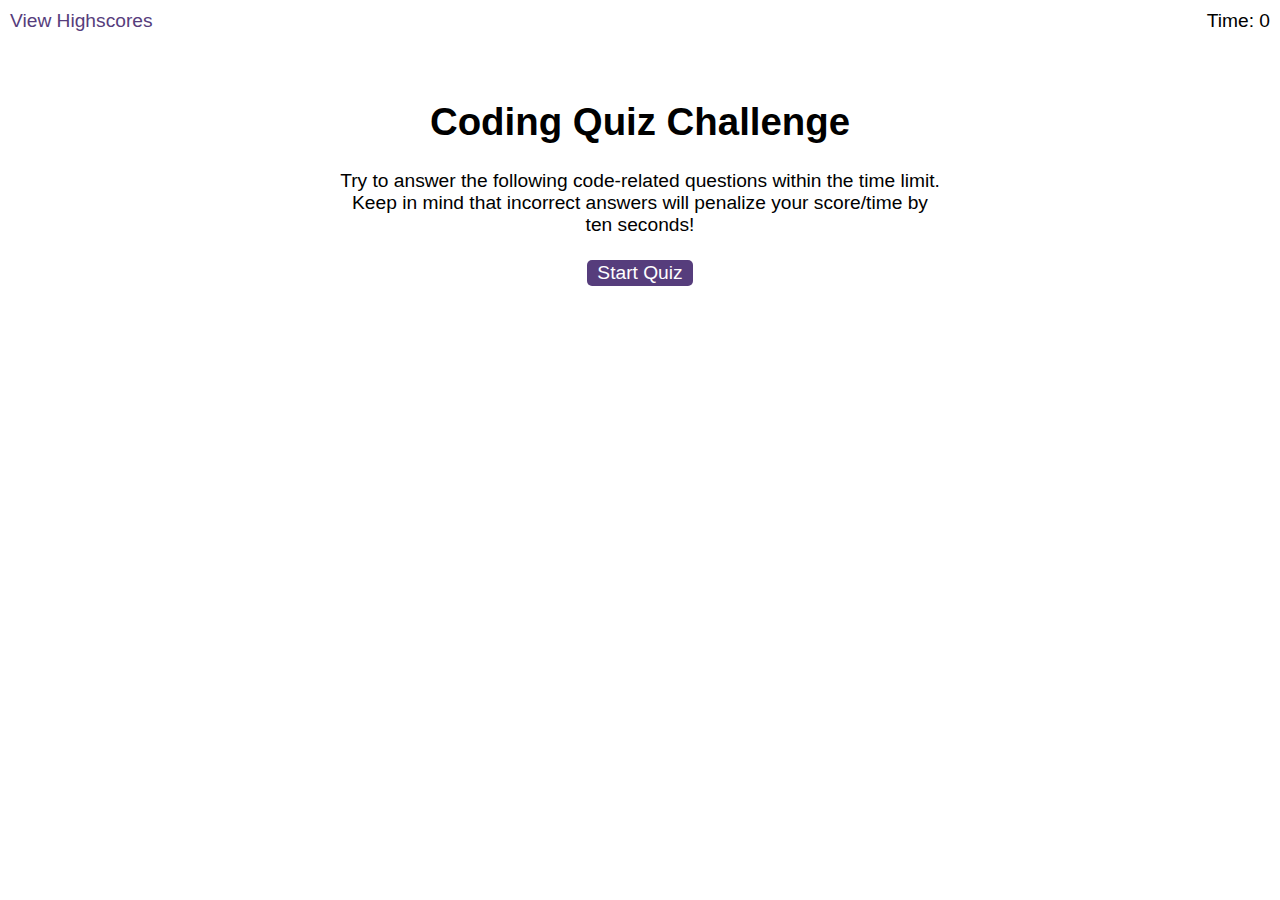
<file: index.html>
<!DOCTYPE html>
<html>
  <head>
    <title>Coding Quiz</title>

    <link rel="stylesheet" href="./assets/css/style.css" />
    <script src="https://ajax.googleapis.com/ajax/libs/jquery/3.5.1/jquery.min.js"></script>

  </head>

  <body>
    <div class="scores"><a href="./highscores_index.html">View Highscores</a></div>

    <div class="timer">Time: <span id="time">0</span></div>

    <div class="wrapper">
      <div id="start-screen" class="start">
        <h1>Coding Quiz Challenge</h1>
        <p>
          Try to answer the following code-related questions within the time
          limit. Keep in mind that incorrect answers will penalize your
          score/time by ten seconds!
        </p>
        <button id="start">Start Quiz</button>
      </div>

      <div id="questions" class="hide">
        <h2 id="question-title"></h2>
        <div id="choices" class="choices"></div>
          <small id="correct" class="hide">Correct</small>
          <small id="incorrect" class="hide">Incorrect</small>
        
      </div>

      <div id="end-screen" class="hide">
        <h2>All done!</h2>
        <p>Your final score is <span id="final-score"></span>.</p>
        <p>
          Enter initials: <input type="text" id="initials" max="3" />
          <button id="submit">Submit</button>
        </p>
      </div>

      <div id="feedback" class="feedback hide"></div>
    </div>
    <script src="assets/js/script.js"></script>
    <script src="assets/js/questions.js"></script>
    
  </body>
</html>
</file>
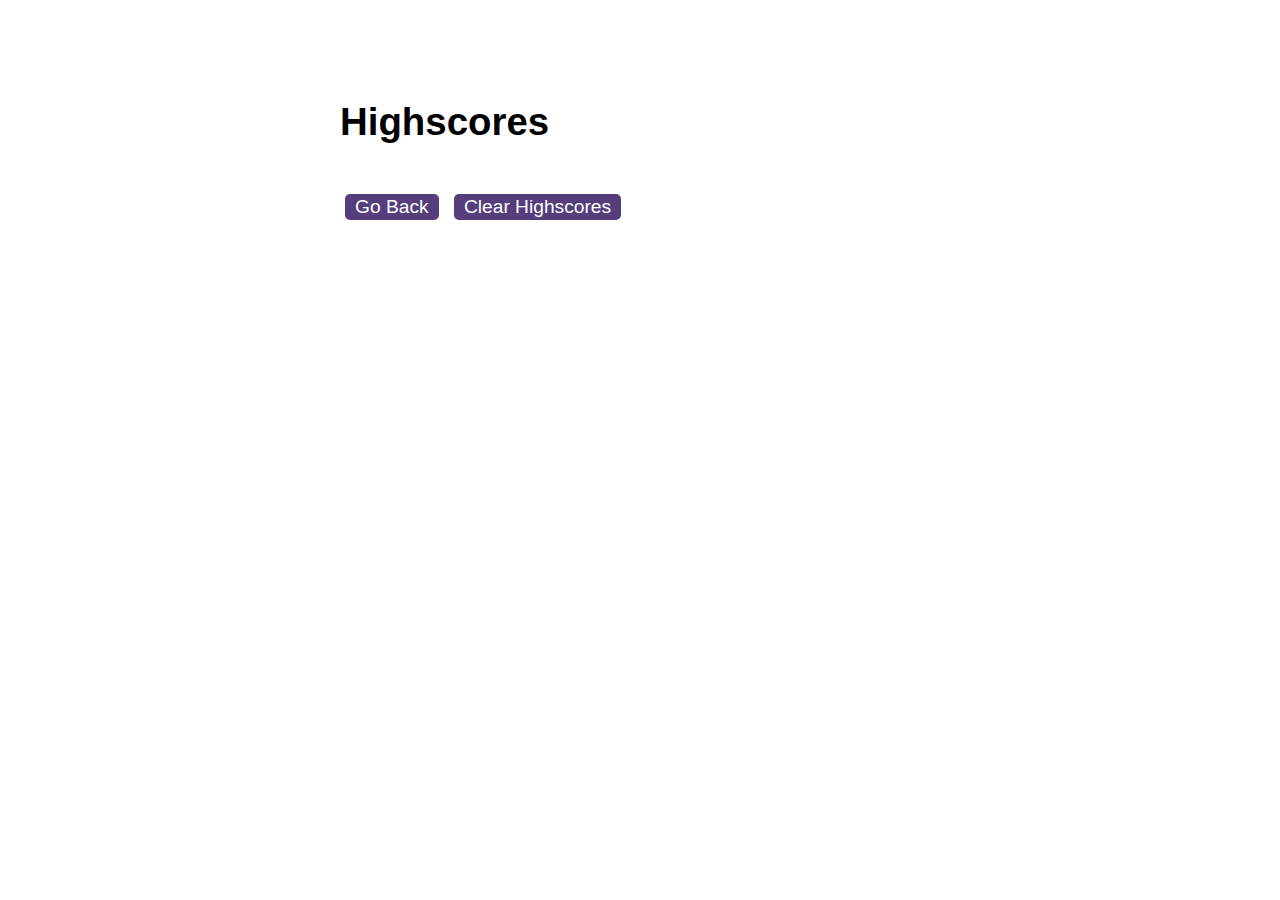
<file: highscores_index.html>
<!DOCTYPE html>
<html lang="en">
  <head>
    <meta charset="UTF-8" />
    <meta name="viewport" content="width=device-width, initial-scale=1.0" />
    <meta http-equiv="X-UA-Compatible" content="ie=edge" />
    <title>Highscores</title>

    <link rel="stylesheet" href="./assets/css/style.css" />
    
  </head>

  <body>
    <div class="wrapper">
      <h1>Highscores</h1>
      <ol id="highscores"></ol>

      <a href="index.html"><button>Go Back</button></a>
      <button id="clear">Clear Highscores</button>
    </div>

  </body>
  <script src="assets/js/highscores_script.js"></script>
</html>
</file>
<file: assets/css/style.css>
body {
  font-family: Arial;
  font-size: 120%;
}

a {
  color: #563d7c;
  text-decoration: none;
  transition: color 0.1s;
}

a:hover {
  color: #8570a5;
}

button {
  display: inline-block;
  margin: 5px;
  cursor: pointer;
  font-size: 100%;
  background-color: #563d7c;
  border-radius: 5px;
  padding: 2px 10px;
  color: white;
  border: 0;
  transition: background-color 0.1s;
}

button:hover {
  background-color: #8570a5;
}

.choices button {
  display: block;
}

input[type="text"] {
  font-size: 100%;
}

ol {
  padding-left: 0px;
  max-height: 400px;
  overflow: auto;
}

li {
  padding: 5px;
  list-style: decimal inside none;
}

li:nth-child(odd) {
  background-color: #f3edfc;
}

.wrapper {
  margin: 100px auto 0 auto;
  max-width: 600px;
}

.hide {
  display: none;
}

.start {
  text-align: center;
}

.scores {
  position: absolute;
  top: 10px;
  left: 10px;
}

.feedback {
  font-style: italic;
  font-size: 120%;
  margin-top: 20px;
  padding-top: 10px;
  color: gray;
  border-top: 2px solid #ccc;
}

.timer {
  position: absolute;
  top: 10px;
  right: 10px;
}
</file>
